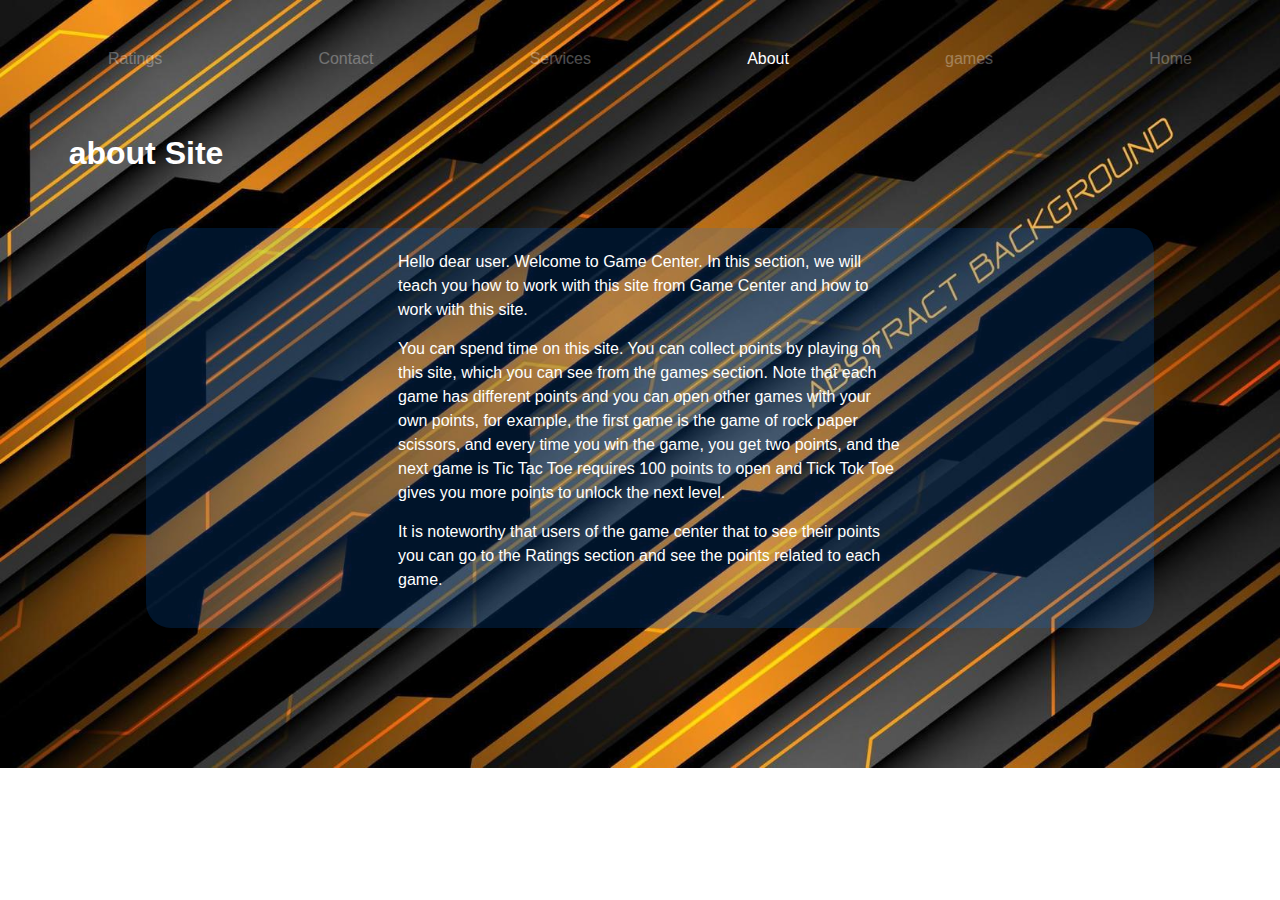
<file: about.html>
<!DOCTYPE html>
<html lang="en">
<head>
    <meta charset="UTF-8">
    <meta name="viewport" content="width=device-width, initial-scale=1.0">
    <title>Document</title>
    <link rel="stylesheet" href="./style/style.css">
</head>
<body class="about-body">
    <main>
        <nav>
            <ul>
                <li><a href="./ratings.html">Ratings</a></li>
                <li><a href="#">Contact</a></li>
                <li><a href="#">Services</a></li>
                <li class="about-text"><a href="./about.html">About</a></li>
                <li><a href="./list-game.html">games</a></li>
                <li><a href="./index.html">Home</a></li>
            </ul>
        </nav>
        <div class="about-box">
            <h1>about Site</h1>
        </div>
        <div class="container-about">
            <div class="about">
                <p>
                    Hello dear user. Welcome to Game Center. In this section, we will teach you how to work with this site from Game Center and how to work with this site.
                </p>
                <p>
                    You can spend time on this site. You can collect points by playing on this site, which you can see from the games section. Note that each game has different points and you can open other games with your own points, for example, the first game is the game of rock paper scissors, and every time you win the game, you get two points, and the next game is Tic Tac Toe requires 100 points to open and Tick Tok Toe gives you more points to unlock the next level.
                </p>
                <p>
                    It is noteworthy that users of the game center that to see their points you can go to the Ratings section and see the points related to each game.
                </p>
            </div>
        </div>
    </main>
</body>
</html>
</file>
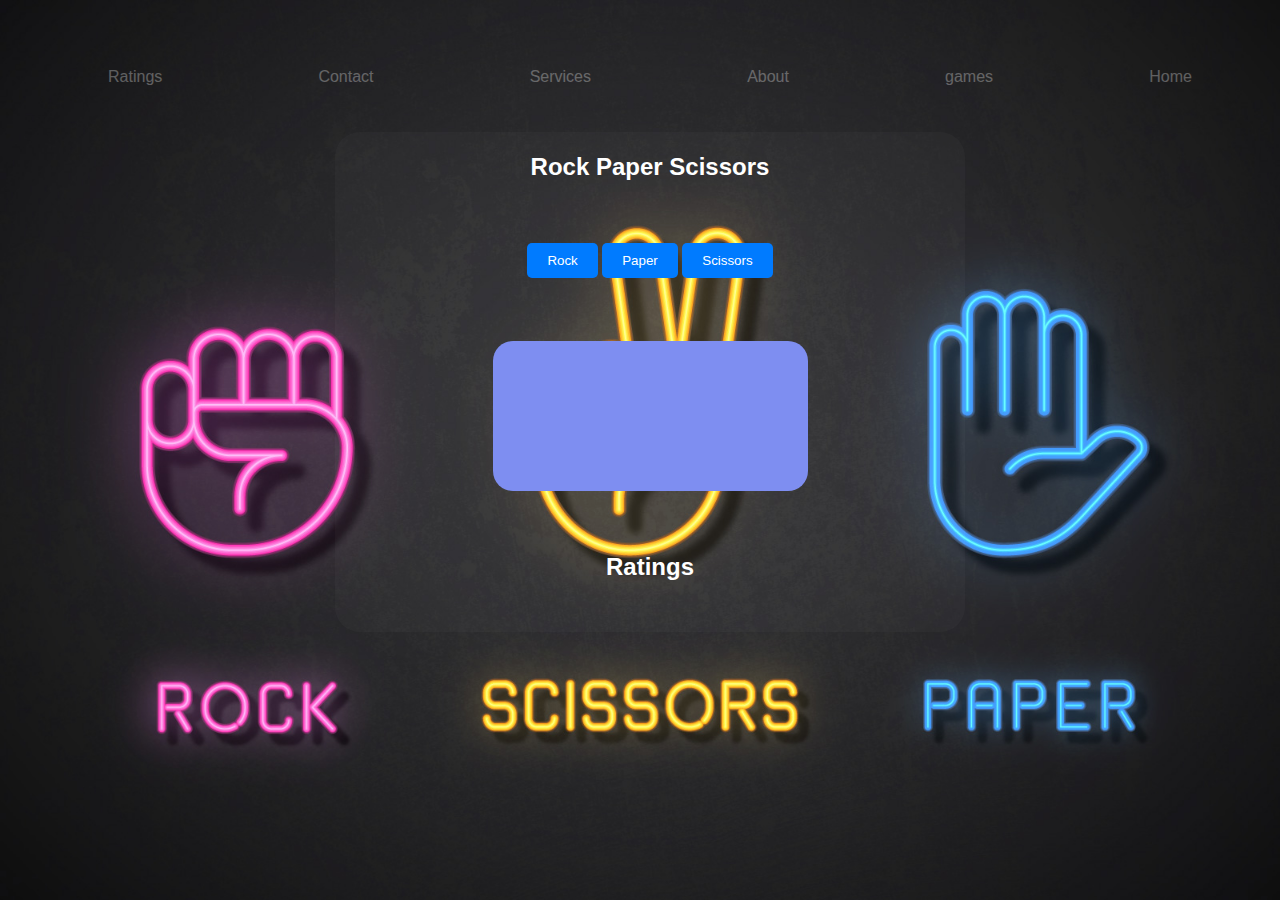
<file: firstgame.html>
<!DOCTYPE html>
<html lang="en">
<head>
    <meta charset="UTF-8">
    <meta name="viewport" content="width=device-width, initial-scale=1.0">
    <title>Rock Paper Scissors Game</title>
    <link rel="stylesheet" href="./style/style.css">
</head>
<body class="body-game-first">
    <main class="main-game-first">

        <nav>
            <ul>
                <li><a href="./ratings.html">Ratings</a></li>
                <li><a href="#">Contact</a></li>
                <li><a href="#">Services</a></li>
                <li><a href="./about.html">About</a></li>
                <li><a href="./list-game.html">games</a></li>
                <li><a href="./index.html">Home</a></li>
            </ul>
        </nav>
        <div class="game">
            <h1 class="text">Rock Paper Scissors</h1>
            <div class="choices">
                <button id="rock">Rock</button>
                <button id="paper">Paper</button>
                <button id="scissors">Scissors</button>
            </div>
            <div class="result" id="result"></div>
            <div class="points">
                <h2>Ratings</h2>
                <p id="point"></p>
            </div>
        </div>

    </main>

    
    <script src="./js/app.js"></script>
</body>
</html>
</file>
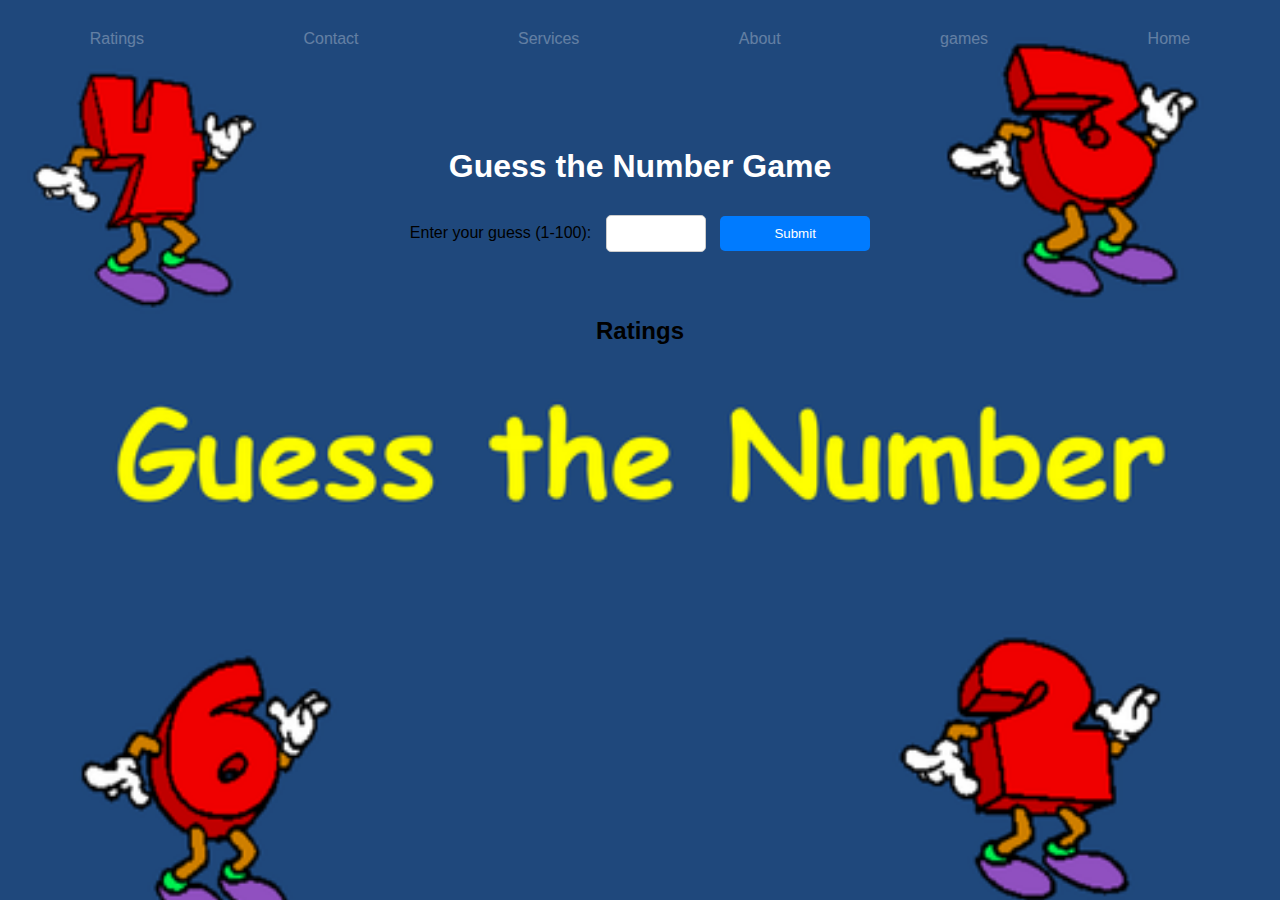
<file: guess-number.html>
<!DOCTYPE html>
<html lang="en">
<head>
    <meta charset="UTF-8">
    <meta name="viewport" content="width=device-width, initial-scale=1.0">
    <title>Document</title>
    <link rel="stylesheet" href="./style/style.css">
</head>
<body class="guess-number-body">
    <main>
        <nav>
            <ul>
                <li><a href="./ratings.html">Ratings</a></li>
                <li><a href="#">Contact</a></li>
                <li><a href="#">Services</a></li>
                <li><a href="./about.html">About</a></li>
                <li><a href="./list-game.html">games</a></li>
                <li><a href="./index.html">Home</a></li>
            </ul>
        </nav>
        <br><br><br><br><br>
        <h1 class="text-guess">Guess the Number Game</h1>
        <form action="" class="form-guess">
            <label for="guess">Enter your guess (1-100): </label>
            <input type="number" id="guess" class="input-guess">
            <input type="submit" class="btn-guess" id="submitButton">
            <p class="color-text" id="Opportunity"></p>
        </form>
        <br><br>
        <div class="box-ratings-guessnumber">
            <h2>Ratings</h2>
            <p class="color-text-Ratings" id="Ratings-guess"></p>
        </div>
        
    </main>
    <script src="./js/app.js"></script>
</body>
</html>
</file>
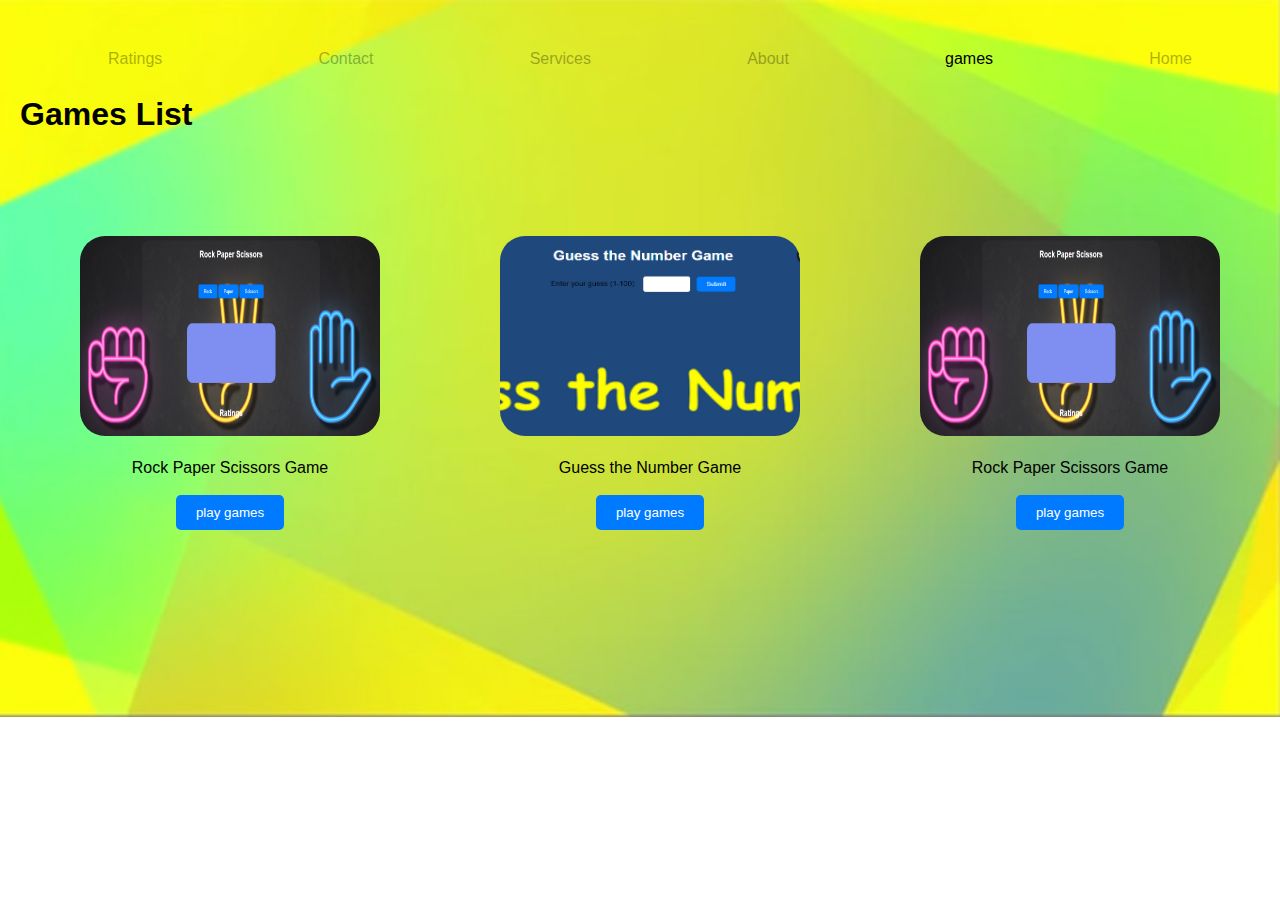
<file: list-game.html>
<!DOCTYPE html>
<html lang="en">
<head>
    <meta charset="UTF-8">
    <meta name="viewport" content="width=device-width, initial-scale=1.0">
    <title>Document</title>
    <link rel="stylesheet" href="./style/style.css">
</head>
<body class="list-game-body">
    <main>
        <nav>
            <ul>
                <li class="first-li"><a href="./ratings.html">Ratings</a></li>
                <li class="first-li"><a href="#">Contact</a></li>
                <li class="first-li"><a href="#">Services</a></li>
                <li class="first-li"><a href="/about.html">About</a></li>
                <li class="first-li list-text"><a href="./list-game.html">games</a></li>
                <li class="first-li"><a href="./index.html">Home</a></li>
            </ul>
        </nav><br>
        <h1>Games List</h1>
        <div class="container-list"> 
            <div class="container-list-games">
                <img src="./image/Screenshot (21).png" alt="عکس">
                <p>Rock Paper Scissors Game</p>
                <button class="button-list-games"><a href="./firstgame.html">play games</a></button>
              </div> 
              <div class="container-list-games">
                <img src="./image/Screenshot (23).png" alt="عکس">
                <p>Guess the Number Game</p>
                <button class="button-list-games"><a href="./guess-number.html">play games</a></button>
              </div>   
              <div class="container-list-games">
                <img src="./image/Screenshot (21).png" alt="عکس">
                <p>Rock Paper Scissors Game</p>
                <button class="button-list-games"><a href="./firstgame.html">play games</a></button>
              </div>    
        </div>
    </main>
</body>
</html>
</file>
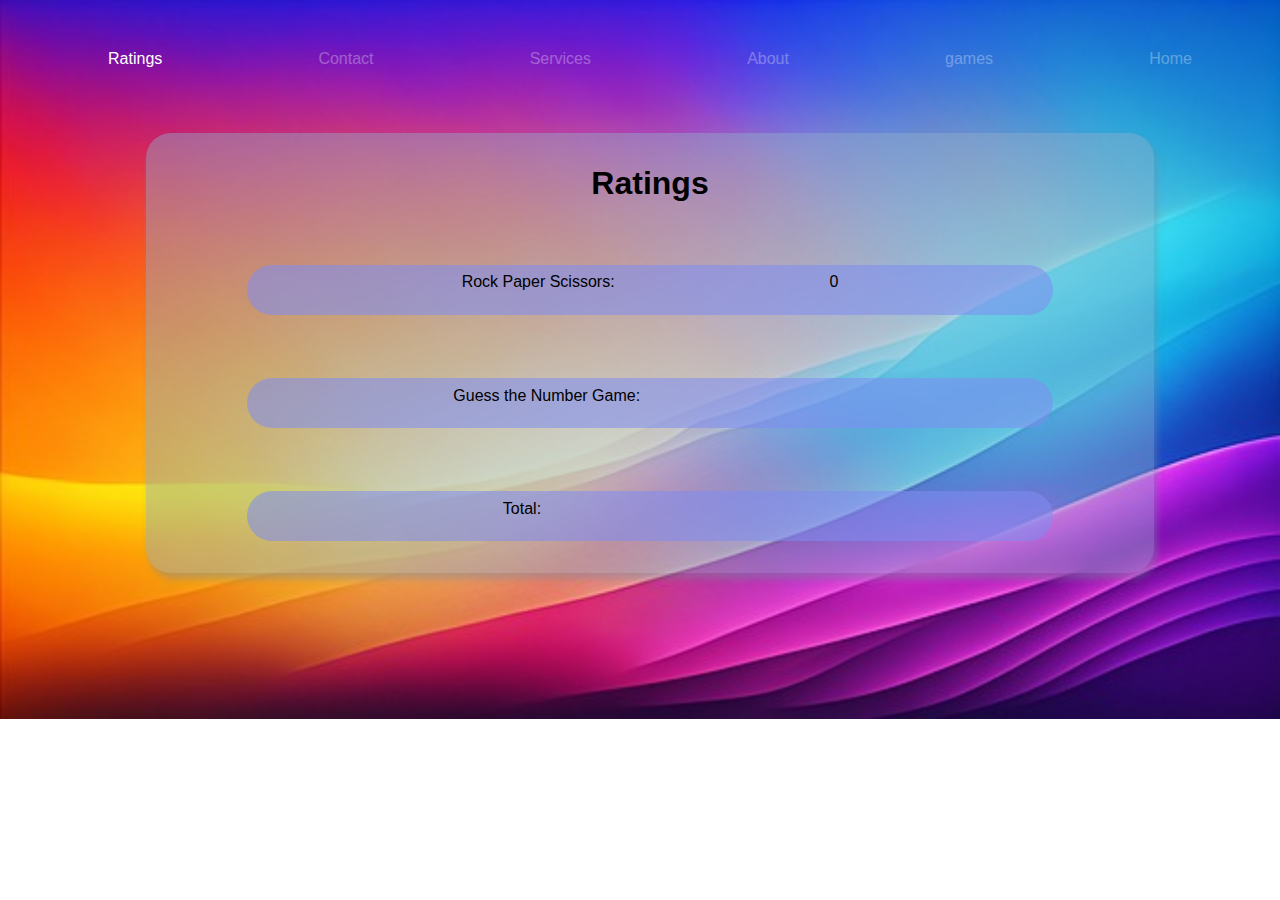
<file: ratings.html>
<!DOCTYPE html>
<html lang="en">
<head>
    <meta charset="UTF-8">
    <meta name="viewport" content="width=device-width, initial-scale=1.0">
    <title>Document</title>
    <link rel="stylesheet" href="./style/style.css">
</head>
<body class="ratings-body">
    <main>
        <nav>
            <ul>
                <li class="text-Ratings"><a href="./ratings.html">Ratings</a></li>
                <li><a href="#">Contact</a></li>
                <li><a href="#">Services</a></li>
                <li><a href="./about.html">About</a></li>
                <li><a href="./list-game.html">games</a></li>
                <li><a href="./index.html">Home</a></li>
            </ul>
        </nav>

        <div class="box-ratings">
            <div class="box-text-ratings">
                <h1>Ratings</h1>
                <div class="ratings-box-firstgame">
                    <p>Rock Paper Scissors:</p>
                    <p id="ratings-firstgame"></p>
                </div>
                <div class="ratings-box-firstgame">
                    <p>Guess the Number Game:</p>
                    <p id="ratings-secondgame"></p>
                </div>
                <div class="ratings-box-firstgame">
                    <p>Total:</p>
                    <p id="ratings-total"></p>
                </div>
            </div>
        </div>
    </main>
    <script src="./js/app.js"></script>
</body>
</html>
</file>
<file: style/style.css>
/* Reset CSS */
* {
    margin: 0;
    padding: 0;
    box-sizing: border-box;
}

/* Global Styles */
body.body-game-first {
    background-image: url(../image/game-rock.jpg);
    background-repeat: no-repeat;
    background-size: cover;
   display: flex;
   flex-direction: column;
   justify-content: space-evenly;
   align-items: center;
    font-family: Arial, sans-serif;
    color: #fff;
    height: 650px;
    width: 100%;
}

body{
    font-family: Arial, sans-serif;
    background-image: url(../image/1\ \(1\).png);
    background-repeat: no-repeat;
    background-size: cover;
    padding: 20px 0px 0px 20px;

}

.first-li a{
    color: #000;
}

.container-home{
    width: 100%;
    padding: 100px 0px 0px 80px;
}
.container-home h1 {
    padding-left: 60px;
text-align: justify;
}

.container-home .btn {
    position: relative;
    top: 0;
    left: 0;
    width: 250px;
    height: 50px;
    margin: 0;
    display: flex;
    justify-content: center;
    align-items: center;
  }
  
  .container-home  .btn a{
      position: absolute;
      top: 0;
      left: 0;
      width: 100%;
      height: 100%;
      display: flex;
      justify-content: center;
      align-items: center;
      background: rgba(255, 255, 255, 0.05);
      box-shadow: 0px 15px 15px rgba(0, 0, 0, 0.3);
      border-bottom: 1px solid rgba(255,255 ,255 ,0.1 );
      border-top: 1px solid rgba(255, 255, 255, 0.1);
      border-radius: 30px;
      padding: 10px;
      letter-spacing: 1px;
      text-decoration: none;
      overflow: hidden;
      color: #fff;
      z-index: 1;
      transition: 0.5s;
      backdrop-filter: blur(15px);
  }
  
  .container-home  .btn:hover a{
      letter-spacing: 3px;
  }
  
  .container-home  .btn a::before{
      position: absolute;
      top: 0;
      left: 0;
      width: 50%;
      height: 100%;
      background: linear-gradient(to left, rgba( 255, 255, 255, 0.15));
      transform: skewX(45deg) translate(0);
      transition: 0.5s;
  }
  
  .container-home  .btn:hover a::before{
      transform: skewX(45deg) translate(200px);
  } 
  
  .container-home .btn::before{
  content: "";
  position: absolute;
  left: 50%;
  transform: translate(-50%);
  bottom: -5px;
  width: 30px;
  height: 10px;
  background: #f00;
  border-radius: 10px;
  transition: 0.5s;
  transition-delay: 0.5;
  }
  
  .container-home .btn:hover::before{
      bottom: 0;
      height: 50%;
      width: 80%;
      border-radius: 30px;
  }
  
  .container-home .btn::after{
  content: "";
  position: absolute;
  left: 50%;
  transform: translate(-50%);
  top: -5px;
  width: 30px;
  height: 10px;
  background: #f00;
  border-radius: 10px;
  transition: 0.5s;
  transition-delay: 0.5;
  }
  
  .container-home .btn:hover::after{
      top: 0;
      height: 50%;
      width: 80%;
      border-radius: 30px;
  }
  
  
  .container-home .btn:nth-child(1)::before,
  .container-home .btn:nth-child(1)::after{
  background: #ff1f71;
  box-shadow: 0 0 5px #ff1f71,0 0 15px #ff1f71,0 0 30px #ff1f71,0 0 60px #ff1f71;
  }
  
  .box{
    width: 100%;
    display: flex;
    justify-content: center;
    padding: 20px;
  }

main.main-game-first{
    width: 100%;
    height: 100%;
    display: flex;
   flex-direction: column;
   justify-content: space-around;
   align-items: center;
}

nav {
    display: flex;
    justify-content: space-around;
    align-items: center;
    color: white;
    padding: 10px;
    width: 100%;
    margin-top: 20px;

}

ul {
    list-style-type: none;
    display: flex;
    justify-content: space-around;
    width: 100%;

}

li:hover{
    border-bottom: red 2px solid;
    transition: all 0.5s;
}

li a {
    text-decoration: none;
    color: white;
    opacity: 0.3;
}

a:hover{
    opacity: 1;
    transition: all 0.5s;
}

.text-home a{
    opacity: 1;
}

.game{
    background-color: #ffffff07;
    height: 500px;
    width: 50%;
    display: flex;
    justify-content: space-around;
    align-items: center;
    flex-direction: column;
    border-radius: 25px;
   
}

.list-game-body{
    background-image: url(../image/yellow-green-abstract.jpg);
    background-repeat: no-repeat;
    background-size: cover;
}


.list-text a{
    opacity: 1;
}


h1.text {
    font-size: 24px;
    font-weight: bold;
    margin-bottom: 20px;
}

p {
    font-size: 16px;
    line-height: 1.5;
    margin-bottom: 15px;
}

/* Button Styles */
button {
    padding: 10px 20px;
    background-color: #007bff;
    color: #fff;
    border: none;
    border-radius: 5px;
    cursor: pointer;
}

button:hover {
    background-color: #0056b3;
}

/* Form Styles */
.form {
    margin-bottom: 20px;
}

input{
    width: 100%;
    padding: 10px;
    margin-bottom: 15px;
    border: 1px solid #ccc;
    border-radius: 5px;
}

input{
    background-color: #28a745;
    color: #fff;
}


.result{
    display: flex;
    align-items: center;
    justify-content: center;
    text-align: center;
    height: 150px;
    width: 50%;
    background-color: #7E8EF1;
    border-radius: 20px;
    margin-top: 20px;
}


.points{
    display: flex;
    justify-content: center;
    align-items: center;
    flex-direction: column;
    margin-top: 20px;
    text-align: center;
    gap: 15px;

}

.container-list{
    display: flex;
    justify-content: space-around;
   flex-wrap: wrap;
    flex-direction: column;
    height: 500px;
}

.container-list-games {
    display: flex;
    align-items: center;
    justify-content: center;
    flex-direction: column;
  }
  
.container-list-games img {
    width: 300px;
    height: 200px;
    border-radius: 25px;
    margin-bottom: 20px;
  }
  


  .container-list-games button a {
text-decoration: none;
color: #fff;
  }



  .about-body{
    background-image: url(../image/abstract-yellow-light-silver-grey-metal-black-cyber-futuristic-technology-geometric-design-modern-background-vector.jpg);
    background-size: cover;
    background-repeat: no-repeat;
  }

  
.about-box{
    width: 20%;
    height: 150px;
    justify-content: center;
    align-items: center;
    display: flex;
    color: #fff;
}

.container-about{
    display: flex;
    justify-content: center;
    width: 100%;
}

.about{
    background-color: #007bff2a;
    color: #fff;
    width:80%;
    height: 400px;
    display: flex;
    flex-direction: column;
    justify-content: center;
    align-items: center;
    border-radius: 25px;
}

.about p {
    width: 50%;
}

.about-text a{
    opacity: 1;
}






body.guess-number-body {
    font-family: Arial, sans-serif;
    background-image: url(../image/image.png);
    background-size: cover;
    background-repeat: no-repeat;
    margin: 0;
    padding: 0;
    text-align: center;
  }
  
  
  h1.text-guess {
    color: #fff;
  }
  
  .form-guess {
    margin-top: 20px;
  }
  
  input.input-guess {
    padding: 10px;
    margin: 10px;
    width: 100px;
    background-color: #fff;
    color: #000;
    outline: none;
  }
  
  input.btn-guess {
    width: 150px;
    padding: 10px 20px;
    background-color: #007bff;
    color: #fff;
    border: none;
    border-radius: 5px;
    cursor: pointer;
  }
  
  input.btn-guess:hover {
    background-color: #0056b3;
  }
  
  .result-guess {
    margin-top: 20px;
    font-size: 20px;
    color: #28a745;
  }
  
  .error {
    color: #dc3545;
  }
  
.color-text{
    font-size: 18px;
    color: #d9ff00;
}

.color-text-Ratings{
    color: #28a745;
}


.ratings-body{
    background-image: url(../image/pngtree-rainbow-curves-abstract-colorful-background-image_2164067.jpg);
    background-repeat: no-repeat;
    background-size: cover;
}

.text-Ratings a{
    opacity: 1;
}

.box-ratings{
    width: 100%;
    height: 550px;
    display: flex;
    justify-content: center;
    align-items: center;
    
}

.box-text-ratings{
width: 80%;
height: 80%;
background-color: #90acca70;
border-radius: 25px;
box-shadow: #748ba570 3px 6px 7px;
display: flex;
justify-content: space-around;
align-items: center;
flex-direction: column;
}

.ratings-box-firstgame{
    display: flex;
    justify-content: space-evenly;
    align-items: center;
    width: 80%;
    height: 50px;
    background-color: #7e8df18f;
    border-radius: 25px;
}
</file>
